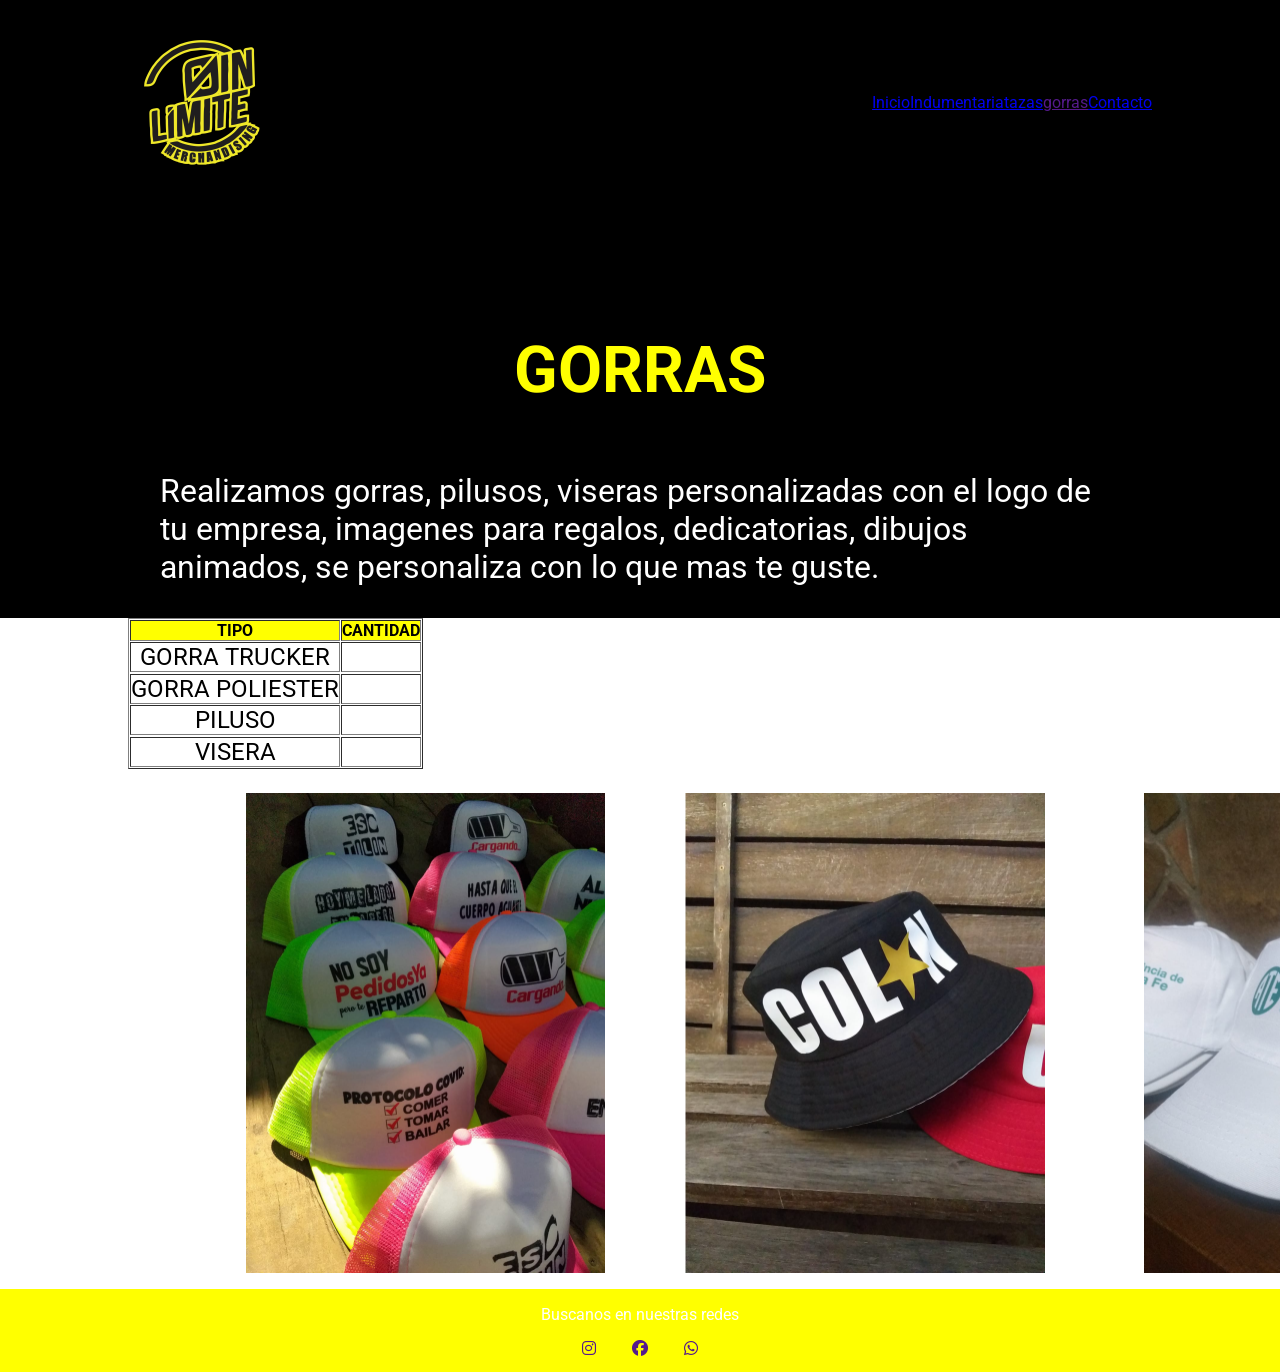
<file: pages/gorras.html>
<html lang="es">
  <head>
    <meta charset="UTF-8" />
    <meta http-equiv="X-UA-Compatible" content="IE=edge" />
    <meta name="viewport" content="width=device-width, initial-scale=1.0" />
    <link rel="preconnect" href="https://fonts.googleapis.com" />
    <link rel="preconnect" href="https://fonts.gstatic.com" crossorigin />
    <link
      href="https://fonts.googleapis.com/css2?family=Anton&family=Roboto:wght@500&display=swap"
      rel="stylesheet"
    />
    <link
      rel="stylesheet"
      href="https://cdnjs.cloudflare.com/ajax/libs/font-awesome/6.2.1/css/all.min.css"
      integrity="sha512-MV7K8+y+gLIBoVD59lQIYicR65iaqukzvf/nwasF0nqhPay5w/9lJmVM2hMDcnK1OnMGCdVK+iQrJ7lzPJQd1w=="
      crossorigin="anonymous"
      referrerpolicy="no-referrer"
    />
    <link rel="stylesheet" href="../css/style.css" />
    <link rel="shortcut icon" href="../imag/logito.png" type="image/x-icon" />
    <title>Gorras</title>
  </head>
  <body>
    <header><div class="container">
        <div class="row">
            <a href=""><img src="../imag/LOGO.png" alt="" /></a>
            <nav>
              <ul class="nav__list"> 
                <li class="nav__item">
                  <a class="nav__link" href="../index.html">Inicio</a></li>
                <li class="nav__item">
                  <a class="nav__link" href="../pages/indumentaria.html">Indumentaria</a></li>
                <li class="nav__item">
                  <a class="nav__link" href="../pages/tazas.html">tazas</a></li>
                <li class="nav__item">
                  <a class="nav__link" href="">gorras</a></li>
                <li class="nav__item">
                  <a class="nav__link" href="../pages/contacto.html">Contacto</a></li>
              </ul>
            </nav>
        </div>
        
      </div>
        </header>
        <section id="seccion_principal">
          <div class="container">
            <h1 class="titulo3">
              GORRAS
            </h1>
            <p class="texto_art">
              Realizamos gorras, pilusos, viseras personalizadas con el logo de tu empresa, imagenes para regalos, dedicatorias, dibujos animados, se personaliza con lo que mas te guste.
            </p>
          </div>
          
        </section>
        <section class="tabla2">
          <div class="container">
            <table border="1" cellpadinng= "10" cellspacing="1">
              <tr>
                <div>
                  <th class="titulo_tabla1">TIPO</th>
                  <th class="titulo_tabla1">CANTIDAD</th>
                </div>
                
              </tr>
              <tr class="seccion_tabla">
                <td><CEnter>GORRA TRUCKER</CEnter></td>
                <td></td>
                
                <tr>
                  <tr class="seccion_tabla">
                    <td><CEnter>GORRA POLIESTER</CEnter></td>
                <td></td>
                  </tr>
                  <tr class="seccion_tabla">
                    <td><CEnter>PILUSO</CEnter></td>
                    <td></td>
                   <tr>
                      <tr class="seccion_tabla">
                        <td><CEnter>VISERA</CEnter></td>
                    <td></td>
                      
                  </tr>
            </table>
            <div class="container">
              <div class="imagenes">
                <img src="../imag/gorracotillon.png" alt="gorra con frases de fiestas">
                <p class="tex_imagenes">
                  Gorras flours</p>
            <img src="../imag/pilusocolon.png" alt="piluso que dice colon">
            <P class="tex_imagenes">
              Piluso reversible</P>
            <img src="../imag/gorraate.png" alt="gorra con logo del sindicato ate">
            <p class="tex_imagenes">
              Gorras de poliester</p>
            <img src="../imag/pilusounion.png" alt="piluso que dice union">
            <p class="tex_imagenes">
              Piluso reversible</p>
          </section>
              </div>
            </div>
            
          </div>
          
        
        
        <footer id="seccion_secundaria"> 
          <div class="container">
            <p>Buscanos en nuestras redes</p>
          <a href=""><i class="fa-brands fa-instagram"></i></a>
          <a href=""><i class="fa-brands fa-facebook"></i></a>
          <a href=""><i class="fa-brands fa-whatsapp"></i></a>
          </div>
          
  </body>
</html>
</file>
<file: css/style.css>
* {
  margin: 0px;
  padding: 0px;
  box-sizing: border-box;
}

body {
  font-family: "Anton", sans-serif;
  font-family: "Roboto", sans-serif;
  align-items: center;
  justify-content: center;
}
body header {
  background-color: black;
  padding: 1.5rem 0;
  position: sticky;
  top: 0;
  z-index: 2;
}
body header .flex-container {
  display: flex;
  flex-direction: row;
}
body header .flex-container .container {
  width: 80%;
  margin: 0 auto;
}
body header .flex-container .container .row {
  display: flex;
  flex-direction: row;
  justify-content: space-between;
  align-items: center;
}
body header .flex-container .container .row .colorlink {
  color: yellow !important;
}
body header .flex-container .container .row .colorlink .nav__item {
  margin-left: 1.5rem;
  display: flex;
  align-items: end;
}
body header .flex-container .container .row .colorlink .nav__item .nav__link {
  text-decoration: none;
  color: white;
}

img {
  max-width: 100%;
  margin: 1rem;
}

#seccion_principal {
  background-color: black;
  padding-top: 8rem;
}
#seccion_principal .container {
  width: 80%;
  margin: 0 auto;
}
#seccion_principal .container .row {
  display: flex;
  flex-direction: row;
  justify-content: space-between;
  align-items: center;
}
#seccion_principal .container .row .titulo1 {
  color: yellow;
  font-size: 2rem;
  text-align: center;
}
#seccion_principal .container .row .titulo1 .texto {
  color: white !important;
  padding: 2rem;
  display: inline-block;
  margin-top: 1.2rem;
  padding-bottom: 2rem;
  text-align: center;
}
#seccion_principal .container .row .titulo1 .texto .img_principal {
  text-align: center;
  height: auto;
  width: auto;
  max-height: 100px;
  max-width: 100px;
}

@media screen and (min-width: 480px) {
  .container {
    color: white;
  }
}
.row {
  display: flex;
  flex-direction: row;
  justify-content: space-between;
  align-items: center;
}

.nav__list {
  list-style: none;
  display: flex;
}

#seccion_secundaria {
  background-color: yellow;
  color: black !important;
  text-align: center;
  padding-top: 1rem;
}
#seccion_secundaria .container {
  width: 80%;
  margin: 0 auto;
}
#seccion_secundaria .container .footer {
  padding-top: 1rem;
}

.fa-brands {
  padding: 1rem;
}

.container {
  width: 80%;
  margin: 0 auto;
}
.container .card-title {
  color: black;
}
.container .card-title .card-text {
  color: black !important;
}
.container .card-title .card-text .imagencard {
  display: flex;
  justify-content: center;
}

.titulo2 {
  color: yellow;
  font-size: 4rem;
  text-align: center;
}

.titulo_tabla1 {
  background: yellow;
}

.seccion_tabla {
  background: white;
  font-size: 150%;
}

.imagenes {
  display: inline-block;
  margin-top: 0.5rem;
  display: flex;
  justify-content: space-between;
}

.texto_indu {
  color: white;
  padding: 2rem;
  font-size: 200%;
}

.titulo3 {
  color: yellow;
  text-align: center;
  font-size: 4rem;
  padding-bottom: 2rem;
}

.texto_art {
  color: white;
  padding: 2rem;
  font-size: 200%;
}

.tex_imagenes {
  color: white;
  text-align: center;
  padding-bottom: 2rem;
}

.redes {
  text-align: center;
  font-size: 400%;
  padding-top: 1rem;
  margin: 0;
}

.mapa {
  text-align: center;
  padding-bottom: 2rem;
}

/*# sourceMappingURL=style.css.map */
</file>
